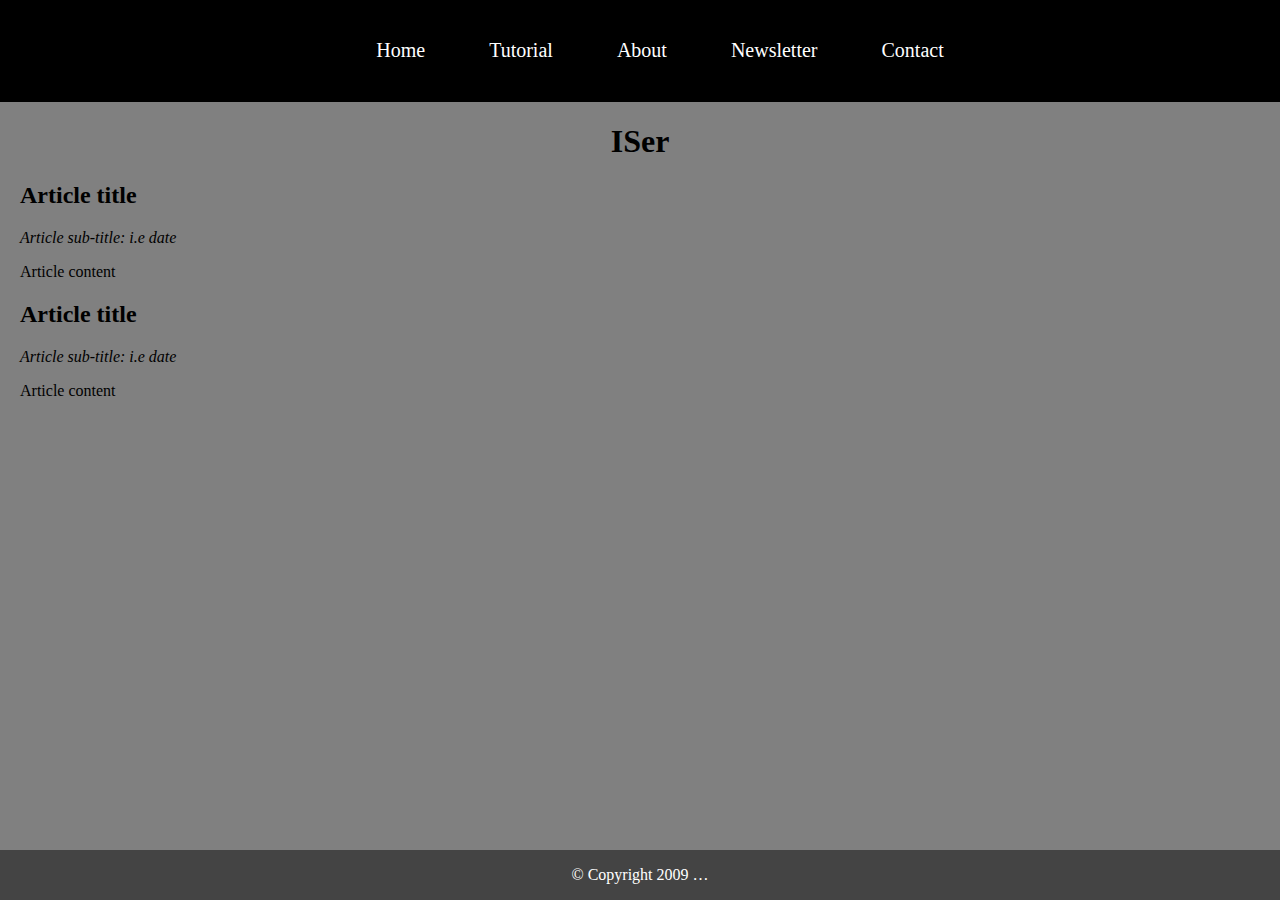
<file: index.html>
<!DOCTYPE html>
<html lang="en">
<head>
    <meta charset="UTF-8">
    <meta name="viewport" content="width=device-width, initial-scale=1.0">
    <title>This is an ISer website</title>
    <link rel="stylesheet" href="style.css">
    <link rel="shortcut icon" href="apple-icon-72x72.png">
</head>
<body class="body">
<nav>
    <ul>
        <li><a href="#">Home</a></li>
        <li><a href="#">Tutorial</a></li>
        <li><a href="#">About</a></li>
        <li><a href="#">Newsletter</a></li>
        <li><a href="#">Contact</a></li> 
    </ul>

</nav>
<header>   
    <h1>ISer</h1>
</header>
<main>
    <section>
        <article>
            <header>
                <h2>Article title</h2>
                <p>Article sub-title: i.e date</p>
            </header>
            <p>Article content</p>
        </article>
        <article>
            <header>
                <h2>Article title</h2>
                <p>Article sub-title: i.e date</p>
            </header>
            <p>Article content</p>
        </article>
    </section>
</main>
<footer>
    <p> &copy; Copyright 2009 …</p>
    </footer>
</body>
</html>
</file>
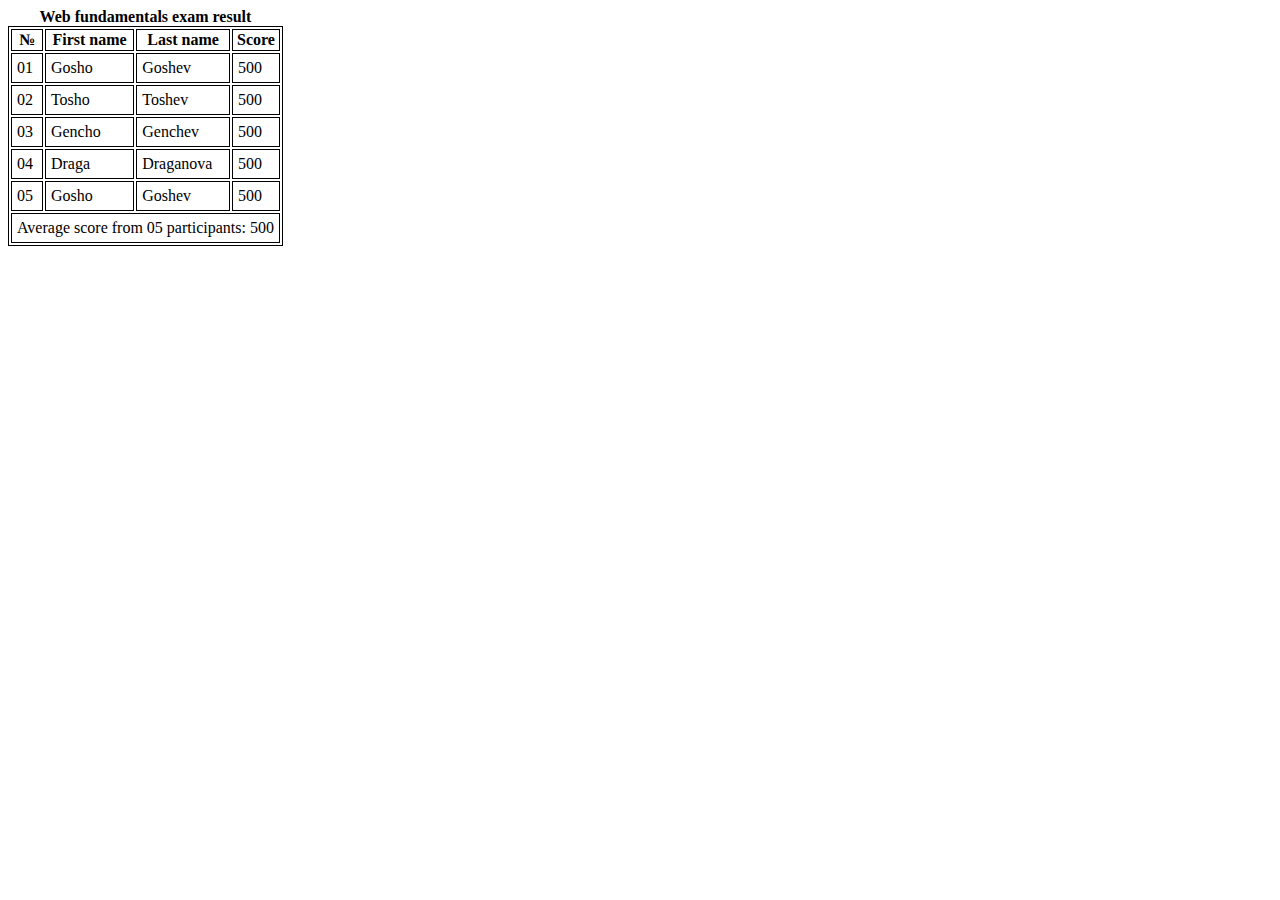
<file: examresult.html>
<!DOCTYPE html>
<html lang="en">
<head>
    <meta charset="UTF-8">
    <meta name="viewport" content="width=device-width, initial-scale=1.0">
    <title>Document</title>
    <link rel="stylesheet" href="style.css">
</head>
<body>
    <table>
        <caption><b>Web fundamentals exam result</b></caption>
        <thead>
            <tr>
                <th>№</th>
                <th>First name</th>
                <th>Last name</th>
                <th>Score</th>
            </tr>
        </thead>
        <tbody>
            <tr>
                <td>01</td>
                <td>Gosho</td>
                <td>Goshev</td>
                <td>500</td>
            </tr>
            <tr>
                <td>02</td>
                <td>Tosho</td>
                <td>Toshev</td>
                <td>500</td>
            </tr>
            <tr>
                <td>03</td>
                <td>Gencho</td>
                <td>Genchev</td>
                <td>500</td>
            </tr>
            <tr>
                <td>04</td>
                <td>Draga</td>
                <td>Draganova</td>
                <td>500</td>
            </tr>
            <tr>
                <td>05</td>
                <td>Gosho</td>
                <td>Goshev</td>
                <td>500</td>
            </tr>
        </tbody>
        <tfoot> 
            <tr>
                <td colspan="4" class="footer">Average score from 05 participants: 500</td>
            </tr>
        </tfoot>
    </table>
</body>
</html>
</file>
<file: style.css>
.body {
    margin: 0;

    background: gray;   
}

nav ul {
    background-color: black;
    text-align: center;
    margin: 0;
    line-height: 100px;
}

nav ul li {
    display: inline;
 
}

nav ul li a {
    color: white;
    text-decoration: none;
    font-size: 20px;   
    margin: 30px; 
}

nav ul li a:hover{
    color: red;
    margin: 45px;
}

header h1 {
    text-align: center;
}

article header p {
    font-style: italic;
}

main {
    padding-left: 20px;
}

footer {
    background: #444;
    color: #fff;
    text-align: center;
    position: absolute;
    bottom: 0;
    width: 100%;
}

.bold {
    font-weight: bold;
    text-align: center;
    }
    .result { width: 400px;
    text-align: right;
    }

table, td, tr, th {
    border: 1px solid #000000;
}

.bold {
    font-weight: bold;
    text-align: center;
}
.result { 
    width: 400px;
    text-align: right;
    padding-right: 5px; 
}

table, td, tr, th {
    border: 1px solid #000000;
}

td {
    padding: 5px;
}
</file>
